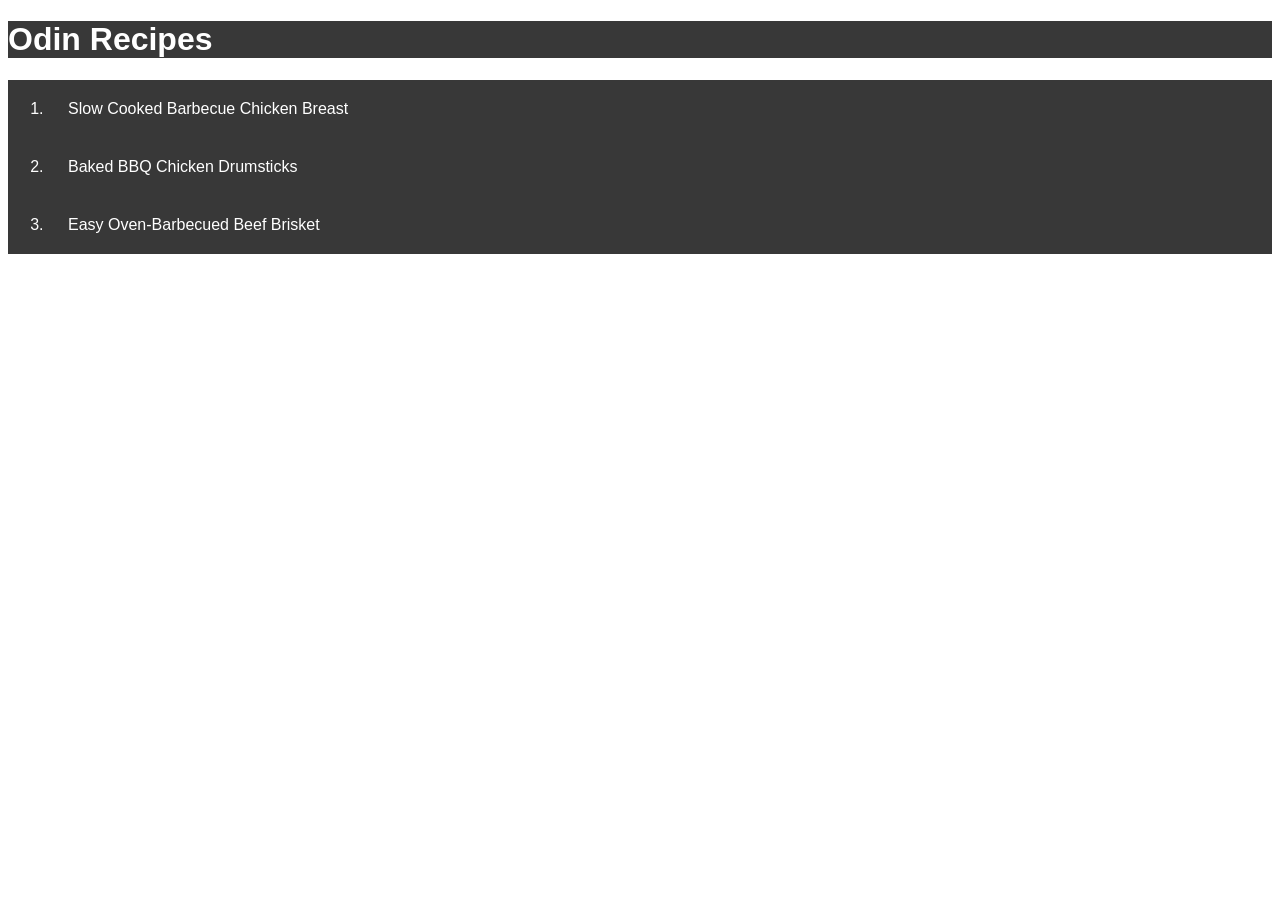
<file: index.html>
<!DOCTYPE html>
<html lang="en">
<head>
    <meta charset="UTF-8">
    <meta name="viewport" content="width=device-width, initial-scale=1.0">
    <title>Document</title>
    <link rel="stylesheet" href="style.css">
</head>
<body>
    <h1>Odin Recipes</h1>
    <!-- Recipe's links -->
    <ul class="nav">
        <li class="nav-items">
            <a class="nav-links" href="recipes/barbecue.html">Slow Cooked Barbecue Chicken Breast</a>
        </li>
        <li class="nav-items">
            <a class="nav-links" href="recipes/baked_chicken.html">Baked BBQ Chicken Drumsticks</a>
        </li>
        <li class="nav-items">
            <a class="nav-links" href="recipes/beef_brisket.html">Easy Oven-Barbecued Beef Brisket</a>
        </li>
    </ul>
</body>
</html>
</file>
<file: style.css>
body{
    font-family: Arial, Helvetica, sans-serif;
    font-size: 16px;
}

h1{
    background-color: #383838;
    color: #fff;
}
.nav{
    font-weight: 500;
    background-color: #383838;
}

.nav-items{
    list-style-type: decimal;
    color: #fff;
    padding: 20px;
}

.nav-links{
    text-decoration: none;
    color: #fff;
}
</file>
